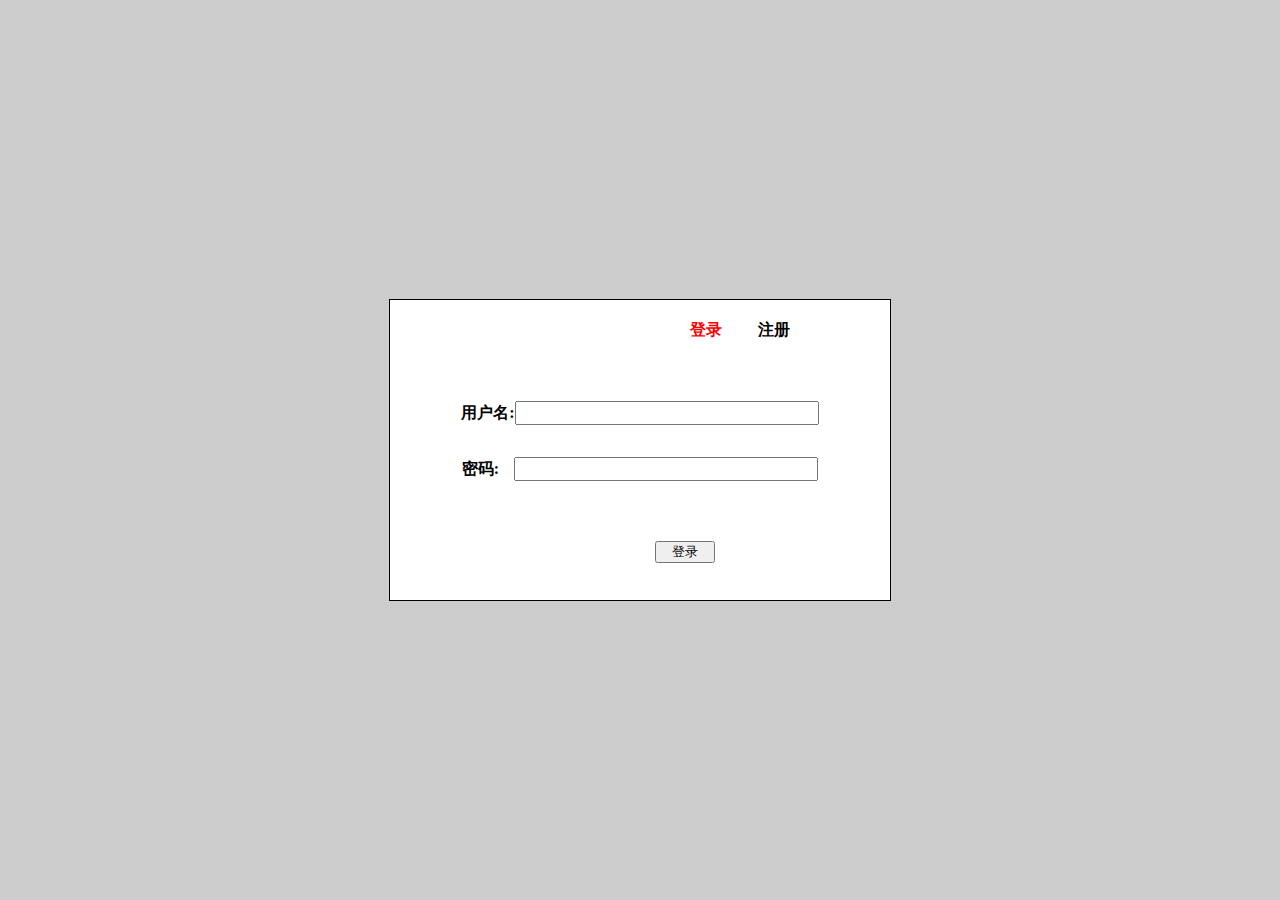
<file: html/index.html>
<!DOCTYPE html>
<html lang="en">
<head>
    <meta charset="UTF-8">
    <meta name="viewport" content="width=device-width, initial-scale=1.0">
    <link rel="stylesheet" href="../config/resit.css">
    <link rel="stylesheet" href="../css/index.css">
    <link rel="stylesheet" href="../swiper/swiper-bundle.min.css">

    <script src="https://cdn.bootcdn.net/ajax/libs/jquery/3.5.1/jquery.js"></script>
    <title>Document</title>
</head>
<body>
    <div id="allConner">
        <div class="swiper">
            <ul class="swiper-list">
                <div class="swiper-container">
                    <div class="swiper-wrapper">
                      <div class="swiper-slide"><img src="https://res4.vmallres.com/shopdcGray/shopdc/pic/cc6d442e-398f-4268-b7e5-a20db5a1e180.jpg" alt=""></div>
                      <div class="swiper-slide"><img src="https://res6.vmallres.com/shopdcGray/shopdc/pic/bacd6281-7159-4333-9f6f-d9bab84ca838.png" alt=""></div>
                      <div class="swiper-slide"><img src="https://res9.vmallres.com/shopdcGray/shopdc/pic/ff934e1c-090f-4b11-8172-9669e70b28e6.jpg" alt=""></div>
                      <div class="swiper-slide"><img src="https://res7.vmallres.com/shopdcGray/shopdc/pic/e58e155c-5051-43fc-95ec-28b9ae93c518.jpg" alt=""></div>
                      <div class="swiper-slide"><img src="https://res5.vmallres.com/shopdc/pic/8e0ba09a-3aa8-40b8-b6fd-2344ccad153d.jpg" alt=""></div>
                    </div>
                    <!-- Add Pagination -->
                    <div class="swiper-pagination"></div>
                  </div>
            </ul>
        </div>
        <div id="main">
           <div class="connect">
            <ul class="connect-nav">
                <a href="#one"><li>人气推荐</li></a>
                <a href="#two"><li>手机专区</li></a>
                <a href="#three"><li>笔记本&平板</li></a>
                <a href="#four"><li>智能穿戴</li></a>
                <a href="#five"><li>智慧屏</li></a>
            </ul>
           </div>
           <div class="connect-footer">
               <div class="img_img"><img src="../img/1.png" alt=""></div>
           </div>
           <div class="content">
               <a href="javascript:;" name="one"><h2>人气推荐</h2></a>
               <ul class="firstUl">
               </ul>
               <a href="javascript:;" name="two"><h2>手机专区</h2></a>
               <ul class="firstUl">
               </ul>
               <a href="javascript:;" name="three"><h2>笔记本&平板</h2></a>
               <ul class="firstUl">
                </ul>
                <a href="javascript:;" name="four"><h2>智能穿戴</h2></a>
               <ul class="firstUl">
                </ul>
                <a href="javascript:;" name="five"><h2>智慧屏</h2></a>
               <ul class="firstUl">
                </ul>
           </div>
           <button class="btn10">回到顶部</button>
        </div>
    </div>
       
        <script src="../swiper/swiper-bundle.min.js"></script>
        <script src="../js/index.js"></script>
</body>
</html>
</file>
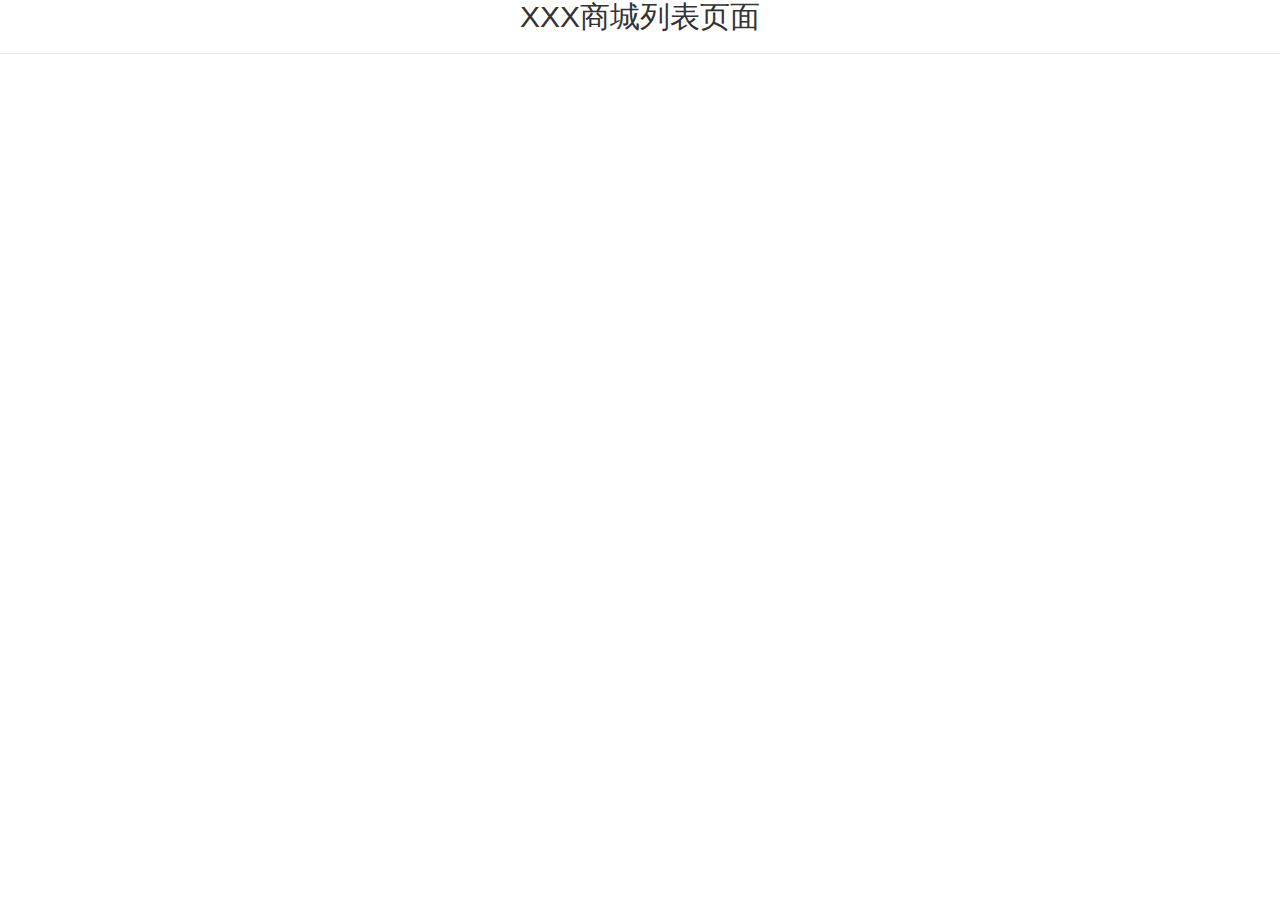
<file: 新建文件夹/index.html>
<!DOCTYPE html>
<html lang="en">
<head>
    <meta charset="UTF-8">
    <meta name="viewport" content="width=device-width, initial-scale=1.0">
    <title>Document</title>
    <script src="https://cdn.bootcdn.net/ajax/libs/jquery/3.5.1/jquery.js"></script>
    <link rel="stylesheet" href="https://cdn.jsdelivr.net/npm/bootstrap@3.3.7/dist/css/bootstrap.min.css" integrity="sha384-BVYiiSIFeK1dGmJRAkycuHAHRg32OmUcww7on3RYdg4Va+PmSTsz/K68vbdEjh4u" crossorigin="anonymous">
    <script src="https://cdn.jsdelivr.net/npm/bootstrap@3.3.7/dist/js/bootstrap.min.js" integrity="sha384-Tc5IQib027qvyjSMfHjOMaLkfuWVxZxUPnCJA7l2mCWNIpG9mGCD8wGNIcPD7Txa" crossorigin="anonymous"></script>
    <link rel="stylesheet" href="./css/index.css">
    <link rel="stylesheet" href="./resit/resit.css">
</head>
<body>
    <h2>XXX商城列表页面</h2>
    <hr>
    <div id="man" class="lists">  
        <ul class="list">
           
        </ul>
        <ul class="list">
            
        </ul>
        <ul class="list">
           
        </ul>
        <ul class="list">
           
        </ul>
    </div>
    <div class="footer">
        <nav aria-label="Page navigation">
            <ul class="pagination">

            </ul>
          </nav>
          
    </div>
    <script src="./js/index.js"></script>
</body>
</html>
</file>
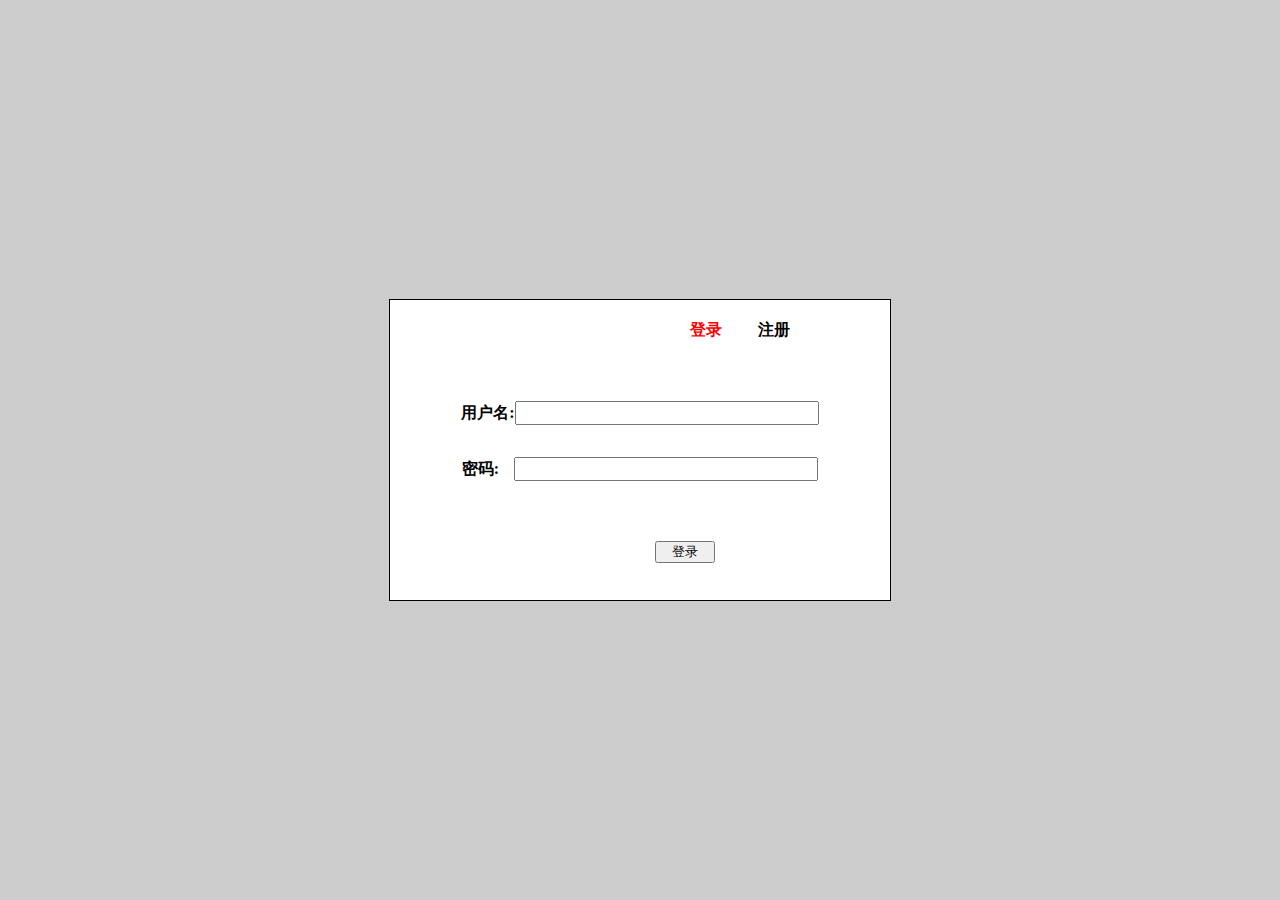
<file: login.html>
<!DOCTYPE html>
<html lang="en">
<head>
    <meta charset="UTF-8">
    <meta name="viewport" content="width=device-width, initial-scale=1.0">
    <title>Document</title>
    <link rel="stylesheet" href="./config/resit.css">
    <script src="https://cdn.bootcdn.net/ajax/libs/jquery/3.5.1/jquery.js"></script>
    <link rel="stylesheet" href="./css/login.css">
</head>
<body>
    
    
   <form id="box">
    <div class="hInfo">
        <b class="btn01 active">登录</b><b class="btn02">注册</b>
    </div>
       <ul class="info">
           
           <li class="items"><b>用户名:</b><input id="name" name="username" type="text" ><span class="name_hint"></span></li>
           <p class="userInfo"></p>
           
           <li class="items"><b class="passItem">密码:</b><input id="password" name="password" type="password"><span class="password_hint"></span></li>
           <p class="upf"></p>
       </ul>
       <div class="btn_box"><button class="btn1 btnItems">登录</button><button class="btn2 btnItems">注册</button></div>
    </form>
<script src="./js/login.js"></script>
</body>
</html>
</file>
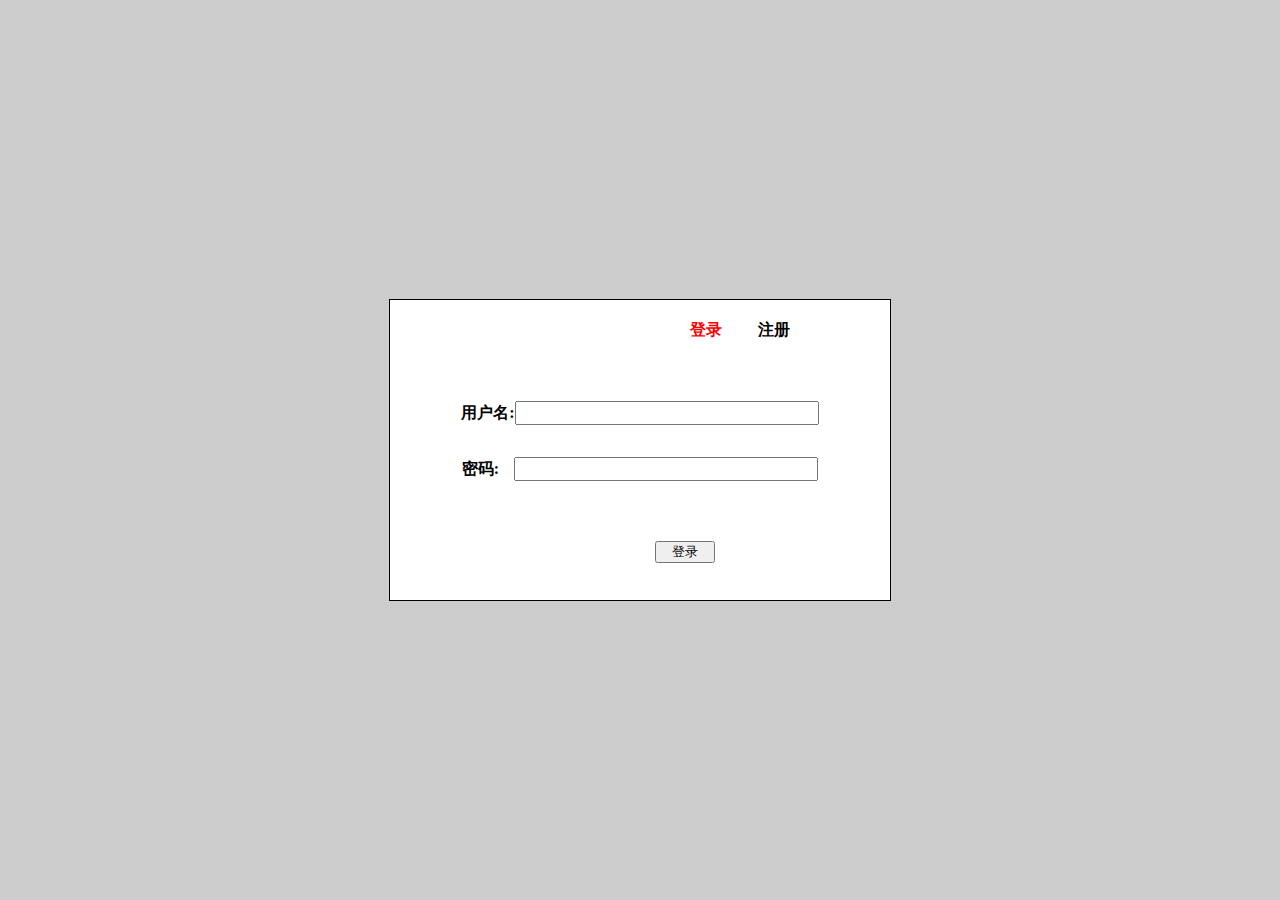
<file: html/details.html>
<!DOCTYPE html>
<html lang="en">
<head>
    <meta charset="UTF-8">
    <meta name="viewport" content="width=device-width, initial-scale=1.0">
    <title>Document</title>
    <link rel="stylesheet" href="../config/resit.css">
    <link rel="stylesheet" href="../css/details.css">
    <script src="https://cdn.bootcdn.net/ajax/libs/jquery/3.5.1/jquery.js"></script>
</head>
<body>
    <h2>这是详情页</h2>
    <hr>
    <div class="box">
       
    </div>
    <script src="../js/detail.js"></script>
</body>
</html>
</file>
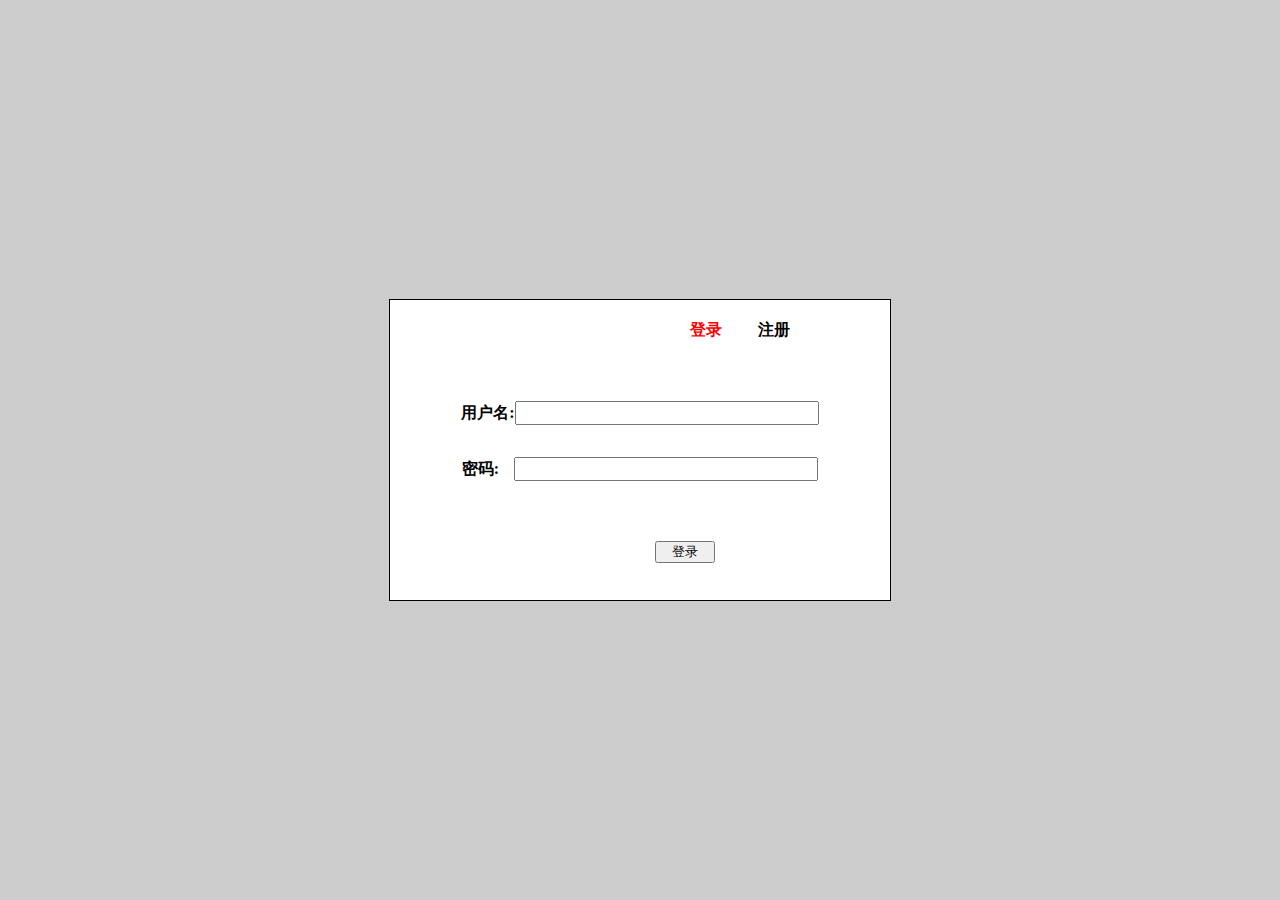
<file: html/goshopp.html>
<!DOCTYPE html>
<html lang="en">
<head>
    <meta charset="UTF-8">
    <meta name="viewport" content="width=device-width, initial-scale=1.0">
    <title>Document</title>
    <link rel="stylesheet" href="../config/resit.css">
    <link rel="stylesheet" href="../css/goshopp.css">
    <script src="https://cdn.bootcdn.net/ajax/libs/jquery/3.5.1/jquery.js"></script>
</head>
<body>
    <h2>这是购物车页面</h2>
    <hr>
    <div id="box">
        <ul class="list">
           
         
        </ul>
        <div><p>总价：￥<b class="counts">0</b></p></div>
    </div>
    <script src="../js/goshopp.js"></script>
</body>
</html>
</file>
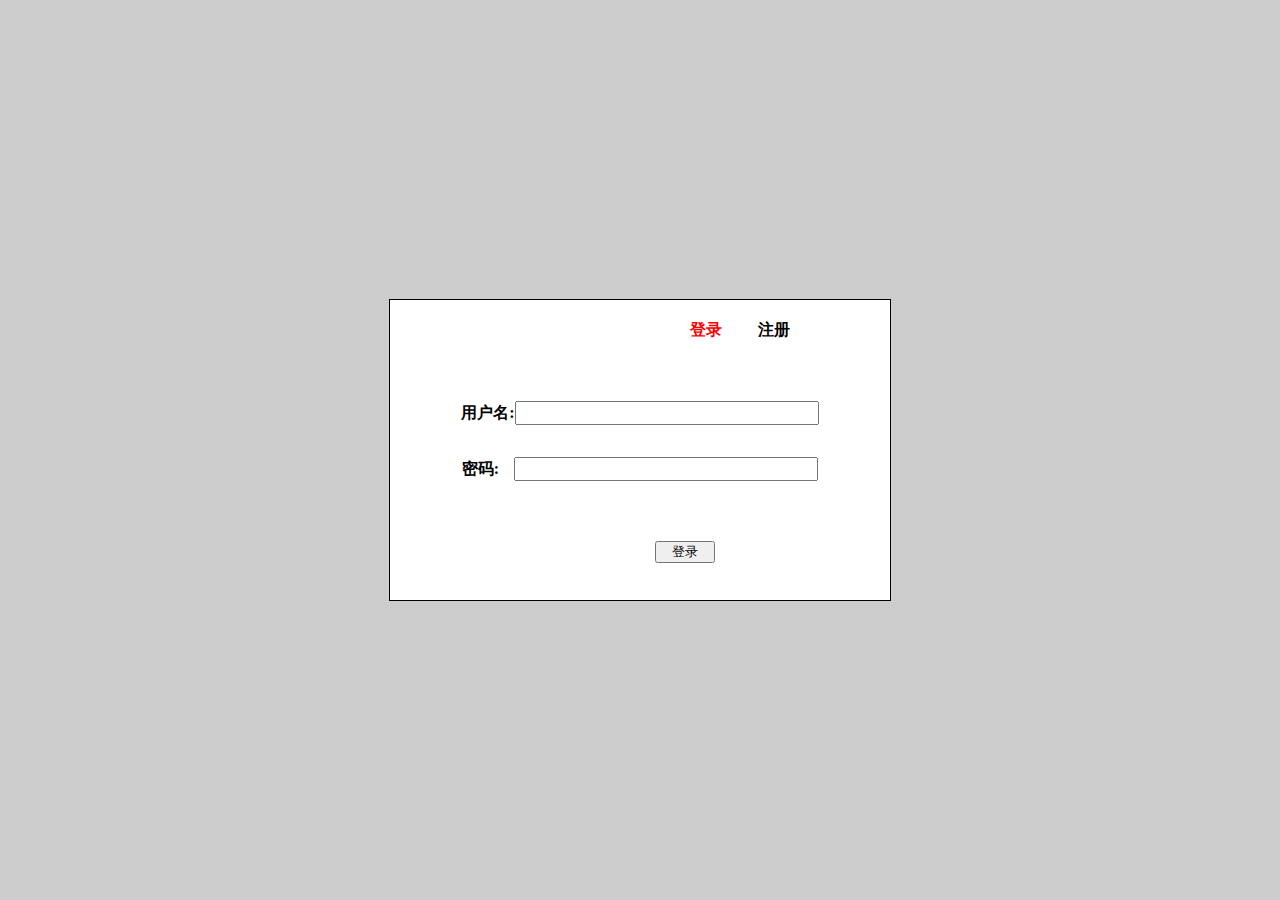
<file: html/home.html>
<!DOCTYPE html>
<html lang="en">
<head>
    <meta charset="UTF-8">
    <meta name="viewport" content="width=device-width, initial-scale=1.0">
    <title>Document</title>
    <link rel="stylesheet" href="../config/resit.css">
    <link rel="stylesheet" href="../css/home.css">
    <link rel="stylesheet" href="../Bootstrap/css/bootstrap.min.css">
    <link rel="stylesheet" href="../swiper/swiper-bundle.min.css">
    <script src="https://cdn.bootcdn.net/ajax/libs/jquery/3.5.1/jquery.js"></script>
</head>
<body>
    <div class="username">
        
    </div>
    <hr>
    <div class="banner">
        
    </div>
    <!-- <select name="" id=""></select> -->
    <script src="../swiper/swiper-bundle.min.js"></script>
    <script src="../Bootstrap/js/bootstrap.min.js"></script>
    <script src="../js/home.js"></script>
</body>
</html>
</file>
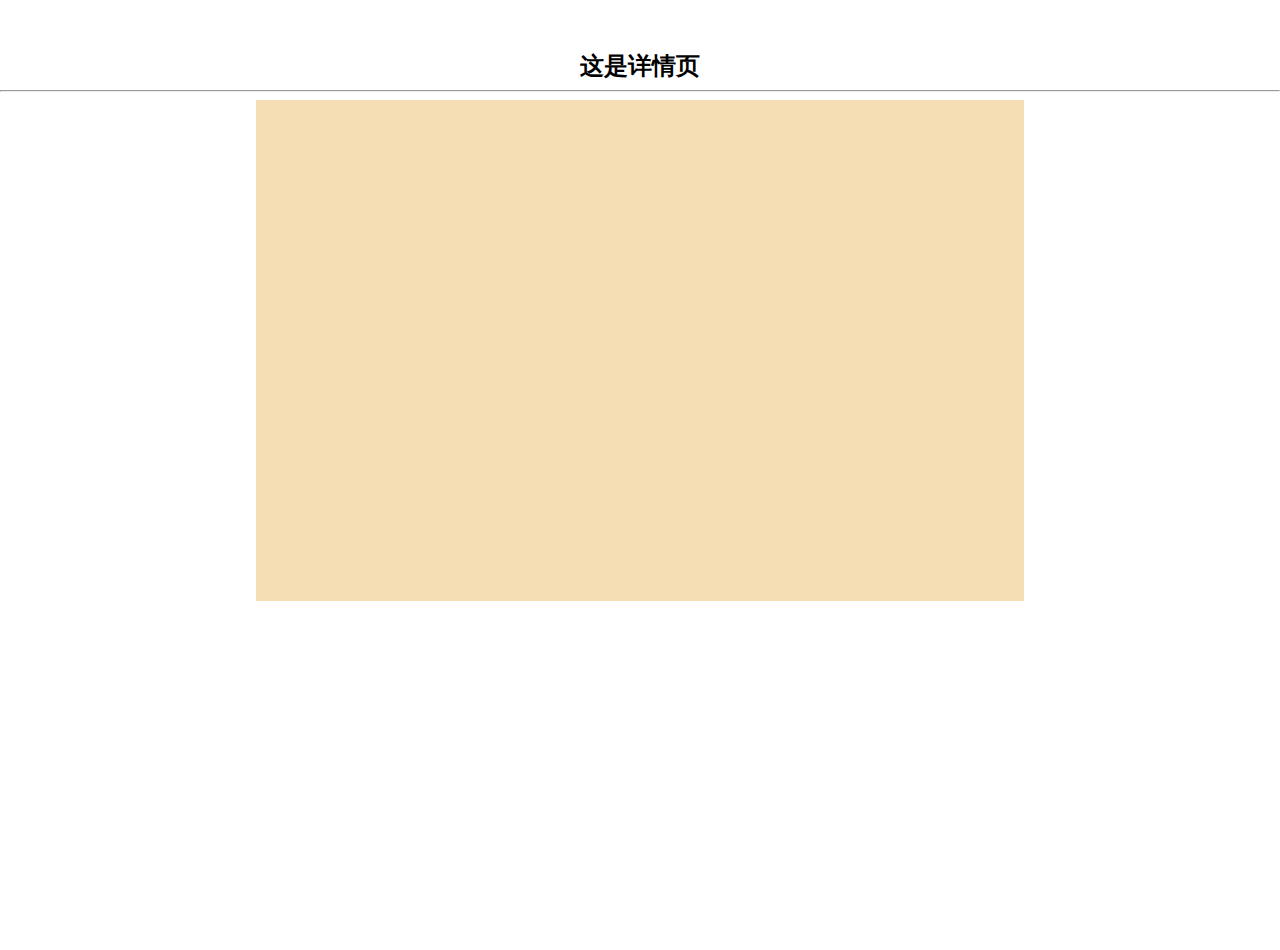
<file: 新建文件夹/detail.html>
<!DOCTYPE html>
<html lang="en">
<head>
    <meta charset="UTF-8">
    <meta name="viewport" content="width=device-width, initial-scale=1.0">
    <title>Document</title>
    <link rel="stylesheet" href="./resit/resit.css">
    <link rel="stylesheet" href="./css/details.css">
    <script src="https://cdn.bootcdn.net/ajax/libs/jquery/3.5.1/jquery.js"></script>
    <script src="https://cdn.jsdelivr.net/npm/bootstrap@3.3.7/dist/js/bootstrap.min.js" integrity="sha384-Tc5IQib027qvyjSMfHjOMaLkfuWVxZxUPnCJA7l2mCWNIpG9mGCD8wGNIcPD7Txa" crossorigin="anonymous"></script>
</head>
<body>
    <h2>这是详情页</h2>
    <hr>
    <div class="details">
        <div class="leftBox">
        </div>
        <div class="rightBox"></div>
    </div>
    <script src="./js/details.js"></script>
</body>
</html>
</file>
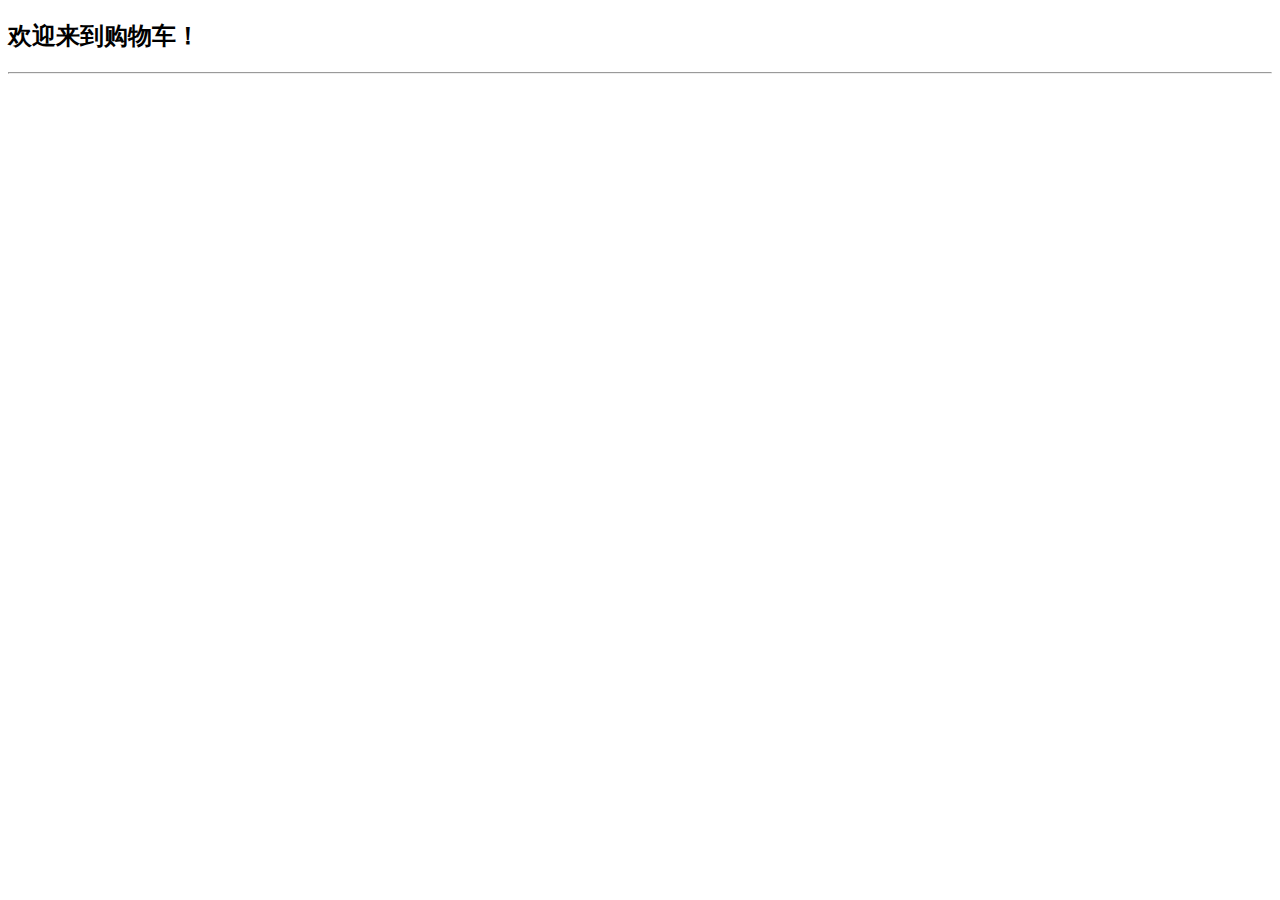
<file: 新建文件夹/goshopping.html>
<!DOCTYPE html>
<html lang="en">
<head>
    <meta charset="UTF-8">
    <meta name="viewport" content="width=device-width, initial-scale=1.0">
    <title>Document</title>
</head>
<body>
    <h2>欢迎来到购物车！</h2>
    <hr>
</body>
</html>
</file>
<file: config/resit.css>
@charset "utf-8";
a,
article,
aside,
body,
button,
dd,
details,
div,
dl,
dt,
figcaption,
figure,
footer,
form,
h1,
h2,
h3,
h4,
h5,
h6,
header,
hgroup,
img,
input,
li,
menu,
nav,
ol,
p,
section,
select,
table,
tbody,
td,
textarea,
th,
tr,
ul {
    -webkit-tap-highlight-color: transparent;
    margin: 0;
    padding: 0;
    /* border: none */
}

html,
body {
    height: 100%;
}

a {
    color: #333;
    text-decoration: none;
}

ol,
ul,
li {
    list-style: none;
}

img {
    border: 0;
    /* display: block; */
}
</file>
<file: 新建文件夹/css/index.css>
h2{
    text-align: center;
}
.footer{
    text-align: center;
}

.list{
    width: 1200px;
    background-color: aqua;
    margin: 0 auto;
    
}
.list li{
    width: 300px;
    height: 400px;
    border: 1px solid #ccc;
    float: left;
}
.img_div{
    width: 270px;
    height:250px;
    margin: 0 auto;
    margin-top: 5px;
    margin-bottom: 10px;
}
.item_name{
    /* display: inline-block; */
    width: 200px;
    height: 30px;
    margin: 0 auto;
    display: flex;
    justify-content: space-around;
    align-items: center;
}
.item_names{
   
    font-size: 14px;
    width: 270px;
    overflow: hidden;
    margin: 0 auto;
    

    text-overflow: ellipsis;

    white-space: nowrap;
}
.item_name b{
    font-size: 12px;
    /* line-height: 30px; */
    
}
.img_div img{
    width: 100%;
    height: 100%;
}
.item_public{
    margin-left: 15px;
    color: red;
    margin-bottom: 10px;
}
.item_btn{
    width: 270px;
    margin: 0 auto;
    display: flex;
    justify-content: space-around;
}
/* .item_btn button{
    border-radius: 3px;
    padding: 3px;
    background-color: aqua;
    border: none;
    
} */
</file>
<file: 新建文件夹/resit/resit.css>
@charset "utf-8";
a,
article,
aside,
body,
button,
dd,
details,
div,
dl,
dt,
figcaption,
figure,
footer,
form,
h1,
h2,
h3,
h4,
h5,
h6,
header,
hgroup,
img,
input,
li,
menu,
nav,
ol,
p,
section,
select,
table,
tbody,
td,
textarea,
th,
tr,
ul {
    -webkit-tap-highlight-color: transparent;
    margin: 0;
    padding: 0;
    /* border: none */
}

html,
body {
    height: 100%;
}

a {
    color: #333;
    text-decoration: none;
}

ol,
ul,
li {
    list-style: none;
}

img {
    border: 0;
    /* display: block; */
}
</file>
<file: css/login.css>
html,body{
          
    display: flex;
    justify-content: center;
    align-items: center;
    background-color: #ccc;
}
#box{
    width: 500px;
    height: 300px;
    border: 1px solid black;
    justify-items: center;
    background-color: white;
}

.info{
   width: 440px;
   height: 100px;
   margin-top: 60px;
   text-align: center;
  
}
.items{
   margin-top: 20px;
}
.items input{
   width: 300px;
   height: 20px;
   /* border-radius: 4px; */
}
.passItem{
   margin-right: 15px;
}
.btn1{
  width: 60px;
  float: left;
}
.btn2{
   width: 60px;
   display: none;
} 
.userInfo{
   height: 12px;
   text-indent: 50px;
   color: red;
   font-size: 12px;
}
.upf{
height: 12px;
   text-indent: 50px;
   color: red;
   font-size: 12px;
}
.btn_box{
   width: 170px;
   margin-top: 40px;
   margin-left: 200px;
}
.active{
   color: red;
   width: 60px;
}
.hInfo{
   width: 100px;
   justify-content: space-between;
      margin-top: 20px;
      margin-left: 200px;
      display: flex;
      cursor: default;
}
</file>
<file: css/details.css>
h2{
    text-align: center;
}
.box{
    width: 50%;
    height: 500px;
    background-color: #ccc;
    margin-left: 100px;
    margin-top: 100px;
}
.img-left{
    width: 50%;
    height: 100%;
    /* background-color: beige; */
    float: left;
}
.img-left img{
    width: 100%;
    height: 100%;
}
.right-box{
    width: 50%;
    height: 100%;
    float: right;
    /* margin-bottom: 20px; */
    background-color: #e8eef3;
}
.goods_name{
    margin-left: 20px;
    font-size: 24px;
    font-weight: bold;
    margin-top: 30px;
}
.goods_detail{
    font-size: 18px;
    /* margin-left: 20px; */
    margin: 40px 0 80px 20px;
}
.add_shopp{
    width: 80px;
    height: 30px;
    margin: 0 40px 0 20px;
    background-color: goldenrod;
    border-radius: 3px;
    border: none;
    color: white;
}
.go_shopp{
    width: 80px;
    height: 30px;
    border: none;
    background-color: goldenrod;
    color: white;
}
</file>
<file: css/goshopp.css>
h2{
    margin: 100px 0 0 20px;
}
#box{
    width: 1000px;
    height: 400px;
    /* background-color: blanchedalmond; */
    margin: 0 auto;
}
.list{
    width: 1000px;
    /* height: 800px; */
    background-color: aqua;
}
#box .list-one{
    width: 1000px;
    height: 30px;
    background-color:aqua;
}
#box .list-one .firstBox{
    height: 100%;
    margin-left: 10px;
    float: left;
    display: flex;
    align-items: center;
}
#box .list-one .firstBox input{
    width: 20px;
    height: 20px;
}
.firstLi{
    width: 800px;
    height: 30px;
    float: right;
    display: flex;
    justify-content: space-around;
    align-items: center;

}
.firstLi button{
    width: 15px;
    height: 15px;
}
.priceInfo{
    width: 15px;
    height: 15px;
    overflow: hidden;
}
.btn{
    position: relative;
    right: 30px;
}
.btn button{
    width: 15px;
    height: 15px;
}
.lis{
    width: 1000px;
    height: 150px;
    background-color: bisque;
    border-bottom: 1px solid black;
}
.li_box{
    width: 200px;
    height: 100%;
    float: left;
    display: flex;
    justify-content: space-between;
    align-items: center;
}
#box .list .lis input{
    width: 20px;
    height: 20px;
}
.img-box{
    width: 140px;
    height: 100%;
    background-color: aquamarine;
}
.img-box img{
    width: 100%;
    height: 100%;
}
.li_info{
    width: 800px;
    height: 100%;
    display: flex;
    justify-content: space-around;
    align-items: center;
}
.one_item{
    font-size: 14px;
    width: 110px;
}
.two_item{
    font-size: 14px;
    width: 110px;
    position: relative;
    left: -30px;
}
.three_item{
    /* font-size: 14px; */
    position: relative;
    left: -40px;
}
.four_item{
  
    width: 40px;
    /* background-color: black; */
    position: relative;
    left: -30px;
}
.five_item{
    /* font-size: 14px; */
    position: relative;
    left: -10px;
}
.price{
    float: right;
    margin-right: 80px;
}
</file>
<file: 新建文件夹/css/details.css>
h2{
    text-align: center;
    margin-top: 50px;
}
.details{
    width: 60%;
    height: 500px;
    background-color: wheat;
    margin: 0 auto;
    /* border-top: 1px solid black; */
    padding-top: 1px;
}

.leftBox{
    width: 300px;
    height: 90%;
    float: left;
     
}
.rightBox{
    width: 400px;
    height: 90%;
    float: left;
    margin: 20px;
}
.item_name{
    text-align: center;
    margin-bottom: 10px;
}
.item_names{
    /* text-align: center; */
    margin-left: 10px;
    margin-bottom: 20px;
}
.item_public{
    color: red;
    margin-left: 10px;
}
.img_div{
    width: 300px;
    height: 450px;
    margin: 20px;
    
}

.img_div img{
    width: 100%;
    height: 100%;
}
</file>
<file: css/index.css>
html,body{
    height: 100%;
    background-color:  #b41E25;
}
h2{
    text-align: center; 
}
.swiper{
    width: 100%;
    height: 400px;
    background-color: #ccc;
    display: flex;
    justify-content: center;
    overflow: hidden;
}
.swiper-list{
    height: 100%;
}
.swiper-list-item{
    width: 100%;
    height: 100%;
    float: left;
}
.swiper-list-item a img{
    width: 100%;
    height: 100%;
}
/* 
.nav{
    width: 200px;
    height: 20px;
    display: flex;
    justify-content: space-evenly;
    border: 1px solid black; 
    align-self: flex-end;
    
}
.nav li{
    width: 20px;
    height: 20px;
    background-color: aqua;
    float: left;
    border-radius: 50%;
}   */

#main{
    width: 100%;
    /* height: 100%; */
    /* background-color: #b41E25; */
    clear: both;
}
.connect{
    width: 100%;
    height: 100px;
    background-color: #cc2933;
    position: sticky;
    top: 0px;
}
.swiper-container {
    width: 1600px;
    height: 400px;
} 
.swiper-container img{
    width: 100%;
    height: 100%;
}
.connect-nav{
    width: 80%;
    height: 100%;
    margin: 0 auto;
    display: flex;
    justify-content: space-around;
    align-items: center;

}
.connect-nav li{
    float: left;
    font-size: 30px;
    display: flex;
    color: white;
}

.connect-footer{
    width: 80%;
    height: 300px;
    margin: 0 auto;
    margin-top: 40px;
    margin-bottom: 50px;
}
.img_img{
    width: 100%;
    height: 100%;
}
.img_img img{
    width: 100%;
    height: 100%;
}
.navList img{
    width: 100%;
    height: 100%;
}
/* .navList li{
    width: 360px;
    height: 140px;
    background-color: pink;
    float: left;
    margin: 0 10px 15px 0;
    border-radius: 3%;
    display: flex;
    align-items: center;
} */
.navList .navListItem{
    width: 130px;
    height: 40px;
    margin-left: 60px;
}
.navListItem-one{
    font-weight: bold;
    font-size: 20px;
}
.navListItem-two{
    color: #b7a3a3;
}
.navListItem-img{
    width: 100px;
    height: 100px;
}
.navListItem-img img{
    width: 100%;
    height: 100%;
}
.navListItem-a{
    float: right;
    margin-right: 23px;
    font-size: 20px;
    color: white;
}
.navListItem-a a{
    color: white;
}
.content{
    width: 80%;
    /* height: 1000px; */
    margin: 0 auto;
}
.popularity{
    width: 100%;
    height: 400px;
    background-color: tan;
}
.firstUl{
    width: 100%;
    /* height: 400px; */
    /* background-color: tomato; */
    margin-bottom: 120px;
    clear: both;
    /* background-color: aqua; */
    display: flex;
    justify-content: space-between;
    flex-wrap: wrap;
}
.firstUl li{
    width: 240px;
    float: left;
    margin: 10px 0;
}
#content-main h2{
    font-size: 30px;
    color: white;
    
}
.litterList{
    width: 300px;
    height: 450px;
    background-color: white;
}
.litterList-img{
    width: 100%;
    height: 300px;
    background-color: #E8EEFC;
}
.litterList-img img{
    width: 100%;
    height: 100%;
}
.top-p{
    font-size: 20px;
    text-align: center;
    margin-top: 20px;
}
.center-p{
    text-align: center;
    margin: 10px 0;
}
.button-p{
    margin: 0 auto;
    width: 120px;
    height: 30px;
    background-color: black;
    border-radius: 18px;
}
.bottom-p{
    width: 100px;
    /* background-color: black; */
    color: white;
    text-align: center;
    line-height: 30px;
    margin: 0 auto;
    font-weight: bold;
    font-size: 20px;
}
.btn10{
    width: 60px;
    height: 60px;
    font-size: 20px;
    position: fixed;
    /* border-radius: 3%; */
    left: 1300px;
    bottom: 100px;
    /* opacity: 0; */
    /* background-color: black; */
}
</file>
<file: css/home.css>
html,body{
    background-color: azure !important;
}
.username{
    height: 20px;
    float: right;
    margin: 0px 100px 14px 0;
    line-height: 20px;
}
hr{
    clear: right;
}
.swiper-container{
    width: 1400px;
    height: 500px;
}
.swiper-slide a{
    height: 100%;
}
.banner{
    width: 100%;
    height: 500px;
    background-color: bisque;
    margin-top: 100px;
    margin: auto;
    clear: right;
    overflow: hidden;
}
.bannerList{
    width: 100%;
    height: 100%;
}
.lis{
    width: 100%;
    height: 100%;
    float: left;
}
.bannerList li img{
    width: 100%;
    height: 100%;
}
html,
    body {
      position: relative;
      height: 100%;
    }

    body {
      background: #eee;
      font-family: Helvetica Neue, Helvetica, Arial, sans-serif;
      font-size: 14px;
      color: #000;
      margin: 0;
      padding: 0;
    }

    .swiper-container {
      width: 100%;
      height: 100%;
    }
    .swiper-slide img{
        width: 100%;
        height: 100%;
    }
    .swiper-slide {
      text-align: center;
      font-size: 18px;
      background: #fff;

      /* Center slide text vertically */
      display: -webkit-box;
      display: -ms-flexbox;
      display: -webkit-flex;
      display: flex;
      -webkit-box-pack: center;
      -ms-flex-pack: center;
      -webkit-justify-content: center;
      justify-content: center;
      -webkit-box-align: center;
      -ms-flex-align: center;
      -webkit-align-items: center;
      align-items: center;
    }
.dropdown-menu{
        width: 100px !important;
    }
</file>
